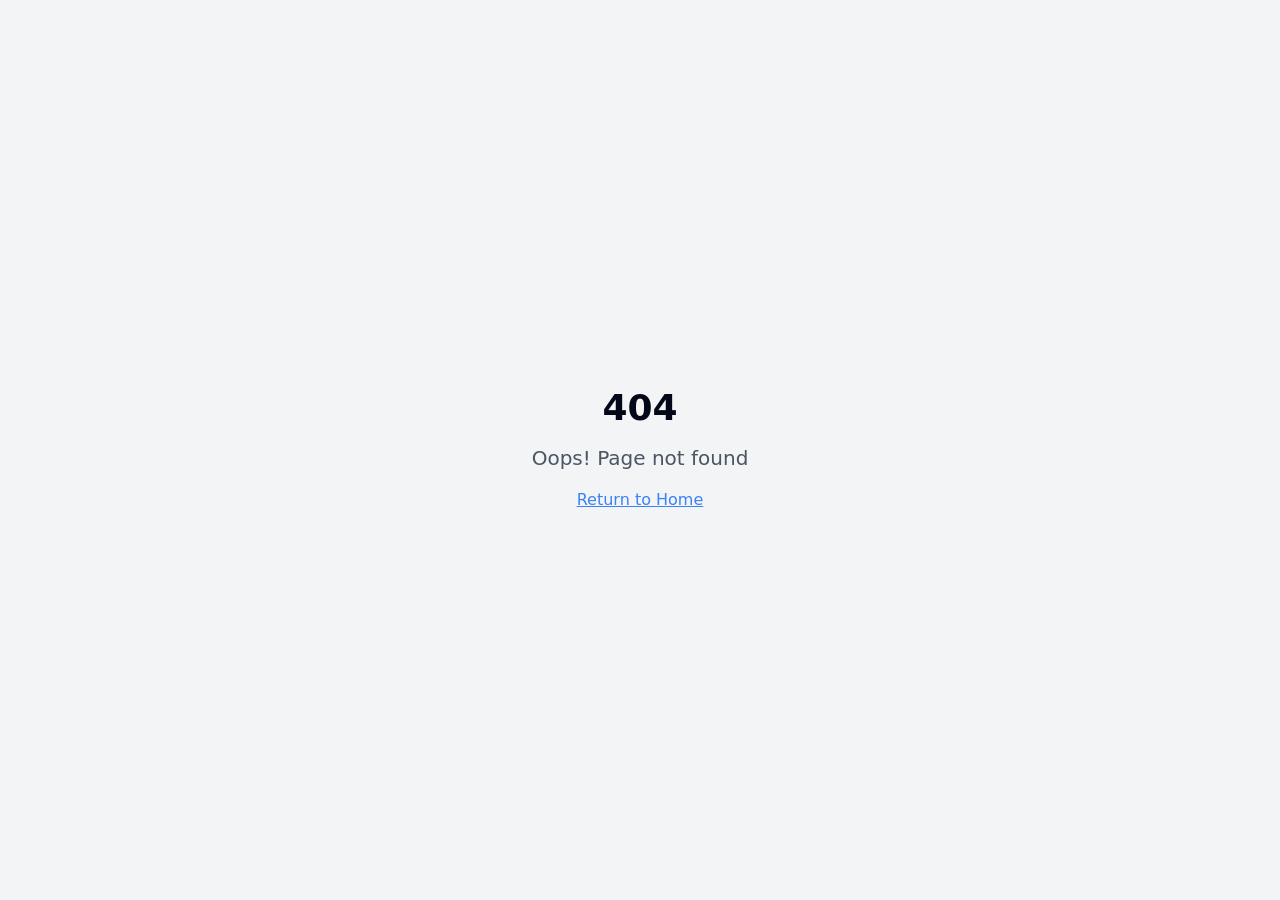
<file: index.html>
<!DOCTYPE html>
<html lang="en">
  <head>
    <meta charset="UTF-8" />
    <meta name="viewport" content="width=device-width, initial-scale=1.0" />
    <title>CSV Agency</title>

    <meta property="og:title" content="CSV Agency" />
    <meta property="og:type" content="website" />

    <script type="module" crossorigin src="/assets/index-D5V8mBkm.js"></script>
    <link rel="stylesheet" crossorigin href="/assets/index-DPCeTvLY.css">
  </head>

  <body>
    <div id="root"></div>
    <!-- IMPORTANT: DO NOT REMOVE THIS SCRIPT TAG OR THIS VERY COMMENT! -->
    <script src="https://cdn.gpteng.co/gptengineer.js" type="module"></script>

  </body>
</html>
</file>
<file: assets/index-DPCeTvLY.css>
*,:before,:after{--tw-border-spacing-x: 0;--tw-border-spacing-y: 0;--tw-translate-x: 0;--tw-translate-y: 0;--tw-rotate: 0;--tw-skew-x: 0;--tw-skew-y: 0;--tw-scale-x: 1;--tw-scale-y: 1;--tw-pan-x: ;--tw-pan-y: ;--tw-pinch-zoom: ;--tw-scroll-snap-strictness: proximity;--tw-gradient-from-position: ;--tw-gradient-via-position: ;--tw-gradient-to-position: ;--tw-ordinal: ;--tw-slashed-zero: ;--tw-numeric-figure: ;--tw-numeric-spacing: ;--tw-numeric-fraction: ;--tw-ring-inset: ;--tw-ring-offset-width: 0px;--tw-ring-offset-color: #fff;--tw-ring-color: rgb(59 130 246 / .5);--tw-ring-offset-shadow: 0 0 #0000;--tw-ring-shadow: 0 0 #0000;--tw-shadow: 0 0 #0000;--tw-shadow-colored: 0 0 #0000;--tw-blur: ;--tw-brightness: ;--tw-contrast: ;--tw-grayscale: ;--tw-hue-rotate: ;--tw-invert: ;--tw-saturate: ;--tw-sepia: ;--tw-drop-shadow: ;--tw-backdrop-blur: ;--tw-backdrop-brightness: ;--tw-backdrop-contrast: ;--tw-backdrop-grayscale: ;--tw-backdrop-hue-rotate: ;--tw-backdrop-invert: ;--tw-backdrop-opacity: ;--tw-backdrop-saturate: ;--tw-backdrop-sepia: ;--tw-contain-size: ;--tw-contain-layout: ;--tw-contain-paint: ;--tw-contain-style: }::backdrop{--tw-border-spacing-x: 0;--tw-border-spacing-y: 0;--tw-translate-x: 0;--tw-translate-y: 0;--tw-rotate: 0;--tw-skew-x: 0;--tw-skew-y: 0;--tw-scale-x: 1;--tw-scale-y: 1;--tw-pan-x: ;--tw-pan-y: ;--tw-pinch-zoom: ;--tw-scroll-snap-strictness: proximity;--tw-gradient-from-position: ;--tw-gradient-via-position: ;--tw-gradient-to-position: ;--tw-ordinal: ;--tw-slashed-zero: ;--tw-numeric-figure: ;--tw-numeric-spacing: ;--tw-numeric-fraction: ;--tw-ring-inset: ;--tw-ring-offset-width: 0px;--tw-ring-offset-color: #fff;--tw-ring-color: rgb(59 130 246 / .5);--tw-ring-offset-shadow: 0 0 #0000;--tw-ring-shadow: 0 0 #0000;--tw-shadow: 0 0 #0000;--tw-shadow-colored: 0 0 #0000;--tw-blur: ;--tw-brightness: ;--tw-contrast: ;--tw-grayscale: ;--tw-hue-rotate: ;--tw-invert: ;--tw-saturate: ;--tw-sepia: ;--tw-drop-shadow: ;--tw-backdrop-blur: ;--tw-backdrop-brightness: ;--tw-backdrop-contrast: ;--tw-backdrop-grayscale: ;--tw-backdrop-hue-rotate: ;--tw-backdrop-invert: ;--tw-backdrop-opacity: ;--tw-backdrop-saturate: ;--tw-backdrop-sepia: ;--tw-contain-size: ;--tw-contain-layout: ;--tw-contain-paint: ;--tw-contain-style: }*,:before,:after{box-sizing:border-box;border-width:0;border-style:solid;border-color:#e5e7eb}:before,:after{--tw-content: ""}html,:host{line-height:1.5;-webkit-text-size-adjust:100%;-moz-tab-size:4;-o-tab-size:4;tab-size:4;font-family:ui-sans-serif,system-ui,sans-serif,"Apple Color Emoji","Segoe UI Emoji",Segoe UI Symbol,"Noto Color Emoji";font-feature-settings:normal;font-variation-settings:normal;-webkit-tap-highlight-color:transparent}body{margin:0;line-height:inherit}hr{height:0;color:inherit;border-top-width:1px}abbr:where([title]){-webkit-text-decoration:underline dotted;text-decoration:underline dotted}h1,h2,h3,h4,h5,h6{font-size:inherit;font-weight:inherit}a{color:inherit;text-decoration:inherit}b,strong{font-weight:bolder}code,kbd,samp,pre{font-family:ui-monospace,SFMono-Regular,Menlo,Monaco,Consolas,Liberation Mono,Courier New,monospace;font-feature-settings:normal;font-variation-settings:normal;font-size:1em}small{font-size:80%}sub,sup{font-size:75%;line-height:0;position:relative;vertical-align:baseline}sub{bottom:-.25em}sup{top:-.5em}table{text-indent:0;border-color:inherit;border-collapse:collapse}button,input,optgroup,select,textarea{font-family:inherit;font-feature-settings:inherit;font-variation-settings:inherit;font-size:100%;font-weight:inherit;line-height:inherit;letter-spacing:inherit;color:inherit;margin:0;padding:0}button,select{text-transform:none}button,input:where([type=button]),input:where([type=reset]),input:where([type=submit]){-webkit-appearance:button;background-color:transparent;background-image:none}:-moz-focusring{outline:auto}:-moz-ui-invalid{box-shadow:none}progress{vertical-align:baseline}::-webkit-inner-spin-button,::-webkit-outer-spin-button{height:auto}[type=search]{-webkit-appearance:textfield;outline-offset:-2px}::-webkit-search-decoration{-webkit-appearance:none}::-webkit-file-upload-button{-webkit-appearance:button;font:inherit}summary{display:list-item}blockquote,dl,dd,h1,h2,h3,h4,h5,h6,hr,figure,p,pre{margin:0}fieldset{margin:0;padding:0}legend{padding:0}ol,ul,menu{list-style:none;margin:0;padding:0}dialog{padding:0}textarea{resize:vertical}input::-moz-placeholder,textarea::-moz-placeholder{opacity:1;color:#9ca3af}input::placeholder,textarea::placeholder{opacity:1;color:#9ca3af}button,[role=button]{cursor:pointer}:disabled{cursor:default}img,svg,video,canvas,audio,iframe,embed,object{display:block;vertical-align:middle}img,video{max-width:100%;height:auto}[hidden]:where(:not([hidden=until-found])){display:none}:root{--background: 0 0% 100%;--foreground: 222.2 84% 4.9%;--card: 0 0% 100%;--card-foreground: 222.2 84% 4.9%;--popover: 0 0% 100%;--popover-foreground: 222.2 84% 4.9%;--primary: 222.2 47.4% 11.2%;--primary-foreground: 210 40% 98%;--secondary: 210 40% 96.1%;--secondary-foreground: 222.2 47.4% 11.2%;--muted: 210 40% 96.1%;--muted-foreground: 215.4 16.3% 46.9%;--accent: 210 40% 96.1%;--accent-foreground: 222.2 47.4% 11.2%;--destructive: 0 84.2% 60.2%;--destructive-foreground: 210 40% 98%;--border: 214.3 31.8% 91.4%;--input: 214.3 31.8% 91.4%;--ring: 222.2 84% 4.9%;--radius: .5rem;--sidebar-background: 0 0% 98%;--sidebar-foreground: 240 5.3% 26.1%;--sidebar-primary: 240 5.9% 10%;--sidebar-primary-foreground: 0 0% 98%;--sidebar-accent: 240 4.8% 95.9%;--sidebar-accent-foreground: 240 5.9% 10%;--sidebar-border: 220 13% 91%;--sidebar-ring: 217.2 91.2% 59.8%}.dark{--background: 222.2 84% 4.9%;--foreground: 210 40% 98%;--card: 222.2 84% 4.9%;--card-foreground: 210 40% 98%;--popover: 222.2 84% 4.9%;--popover-foreground: 210 40% 98%;--primary: 210 40% 98%;--primary-foreground: 222.2 47.4% 11.2%;--secondary: 217.2 32.6% 17.5%;--secondary-foreground: 210 40% 98%;--muted: 217.2 32.6% 17.5%;--muted-foreground: 215 20.2% 65.1%;--accent: 217.2 32.6% 17.5%;--accent-foreground: 210 40% 98%;--destructive: 0 62.8% 30.6%;--destructive-foreground: 210 40% 98%;--border: 217.2 32.6% 17.5%;--input: 217.2 32.6% 17.5%;--ring: 212.7 26.8% 83.9%;--sidebar-background: 240 5.9% 10%;--sidebar-foreground: 240 4.8% 95.9%;--sidebar-primary: 224.3 76.3% 48%;--sidebar-primary-foreground: 0 0% 100%;--sidebar-accent: 240 3.7% 15.9%;--sidebar-accent-foreground: 240 4.8% 95.9%;--sidebar-border: 240 3.7% 15.9%;--sidebar-ring: 217.2 91.2% 59.8%}*{border-color:hsl(var(--border))}body{background-color:hsl(var(--background));color:hsl(var(--foreground))}.container{width:100%;margin-right:auto;margin-left:auto;padding-right:2rem;padding-left:2rem}@media (min-width: 1400px){.container{max-width:1400px}}.sr-only{position:absolute;width:1px;height:1px;padding:0;margin:-1px;overflow:hidden;clip:rect(0,0,0,0);white-space:nowrap;border-width:0}.pointer-events-none{pointer-events:none}.pointer-events-auto{pointer-events:auto}.visible{visibility:visible}.invisible{visibility:hidden}.fixed{position:fixed}.absolute{position:absolute}.relative{position:relative}.inset-0{top:0;right:0;bottom:0;left:0}.inset-x-0{left:0;right:0}.inset-y-0{top:0;bottom:0}.-bottom-12{bottom:-3rem}.-left-12{left:-3rem}.-right-12{right:-3rem}.-top-12{top:-3rem}.bottom-0{bottom:0}.left-0{left:0}.left-1{left:.25rem}.left-1\/2{left:50%}.left-2{left:.5rem}.left-\[50\%\]{left:50%}.right-0{right:0}.right-1{right:.25rem}.right-2{right:.5rem}.right-3{right:.75rem}.right-4{right:1rem}.top-0{top:0}.top-1\.5{top:.375rem}.top-1\/2{top:50%}.top-2{top:.5rem}.top-3\.5{top:.875rem}.top-4{top:1rem}.top-\[1px\]{top:1px}.top-\[50\%\]{top:50%}.top-\[60\%\]{top:60%}.top-full{top:100%}.z-10{z-index:10}.z-20{z-index:20}.z-50{z-index:50}.z-\[100\]{z-index:100}.z-\[1\]{z-index:1}.-mx-1{margin-left:-.25rem;margin-right:-.25rem}.mx-2{margin-left:.5rem;margin-right:.5rem}.mx-3\.5{margin-left:.875rem;margin-right:.875rem}.mx-auto{margin-left:auto;margin-right:auto}.my-0\.5{margin-top:.125rem;margin-bottom:.125rem}.my-1{margin-top:.25rem;margin-bottom:.25rem}.-ml-4{margin-left:-1rem}.-mt-4{margin-top:-1rem}.mb-1{margin-bottom:.25rem}.mb-12{margin-bottom:3rem}.mb-16{margin-bottom:4rem}.mb-2{margin-bottom:.5rem}.mb-3{margin-bottom:.75rem}.mb-4{margin-bottom:1rem}.mb-6{margin-bottom:1.5rem}.mb-8{margin-bottom:2rem}.ml-1{margin-left:.25rem}.ml-auto{margin-left:auto}.mr-2{margin-right:.5rem}.mr-3{margin-right:.75rem}.mt-1\.5{margin-top:.375rem}.mt-12{margin-top:3rem}.mt-16{margin-top:4rem}.mt-2{margin-top:.5rem}.mt-24{margin-top:6rem}.mt-3{margin-top:.75rem}.mt-4{margin-top:1rem}.mt-auto{margin-top:auto}.block{display:block}.inline-block{display:inline-block}.flex{display:flex}.inline-flex{display:inline-flex}.table{display:table}.grid{display:grid}.hidden{display:none}.aspect-square{aspect-ratio:1 / 1}.aspect-video{aspect-ratio:16 / 9}.size-4{width:1rem;height:1rem}.h-1\.5{height:.375rem}.h-10{height:2.5rem}.h-11{height:2.75rem}.h-12{height:3rem}.h-16{height:4rem}.h-2{height:.5rem}.h-2\.5{height:.625rem}.h-3{height:.75rem}.h-3\.5{height:.875rem}.h-4{height:1rem}.h-5{height:1.25rem}.h-6{height:1.5rem}.h-7{height:1.75rem}.h-8{height:2rem}.h-9{height:2.25rem}.h-\[1px\]{height:1px}.h-\[var\(--radix-navigation-menu-viewport-height\)\]{height:var(--radix-navigation-menu-viewport-height)}.h-\[var\(--radix-select-trigger-height\)\]{height:var(--radix-select-trigger-height)}.h-auto{height:auto}.h-full{height:100%}.h-px{height:1px}.h-svh{height:100svh}.max-h-96{max-height:24rem}.max-h-\[300px\]{max-height:300px}.max-h-screen{max-height:100vh}.min-h-0{min-height:0px}.min-h-\[80px\]{min-height:80px}.min-h-screen{min-height:100vh}.min-h-svh{min-height:100svh}.w-0{width:0px}.w-1{width:.25rem}.w-10{width:2.5rem}.w-11{width:2.75rem}.w-2{width:.5rem}.w-2\.5{width:.625rem}.w-3{width:.75rem}.w-3\.5{width:.875rem}.w-3\/4{width:75%}.w-4{width:1rem}.w-5{width:1.25rem}.w-64{width:16rem}.w-7{width:1.75rem}.w-72{width:18rem}.w-8{width:2rem}.w-9{width:2.25rem}.w-\[--sidebar-width\]{width:var(--sidebar-width)}.w-\[100px\]{width:100px}.w-\[1px\]{width:1px}.w-auto{width:auto}.w-full{width:100%}.w-max{width:-moz-max-content;width:max-content}.w-px{width:1px}.min-w-0{min-width:0px}.min-w-5{min-width:1.25rem}.min-w-\[12rem\]{min-width:12rem}.min-w-\[8rem\]{min-width:8rem}.min-w-\[var\(--radix-select-trigger-width\)\]{min-width:var(--radix-select-trigger-width)}.max-w-3xl{max-width:48rem}.max-w-4xl{max-width:56rem}.max-w-\[--skeleton-width\]{max-width:var(--skeleton-width)}.max-w-lg{max-width:32rem}.max-w-max{max-width:-moz-max-content;max-width:max-content}.flex-1{flex:1 1 0%}.shrink-0{flex-shrink:0}.grow{flex-grow:1}.grow-0{flex-grow:0}.basis-full{flex-basis:100%}.caption-bottom{caption-side:bottom}.border-collapse{border-collapse:collapse}.-translate-x-1\/2{--tw-translate-x: -50%;transform:translate(var(--tw-translate-x),var(--tw-translate-y)) rotate(var(--tw-rotate)) skew(var(--tw-skew-x)) skewY(var(--tw-skew-y)) scaleX(var(--tw-scale-x)) scaleY(var(--tw-scale-y))}.-translate-x-px{--tw-translate-x: -1px;transform:translate(var(--tw-translate-x),var(--tw-translate-y)) rotate(var(--tw-rotate)) skew(var(--tw-skew-x)) skewY(var(--tw-skew-y)) scaleX(var(--tw-scale-x)) scaleY(var(--tw-scale-y))}.-translate-y-1\/2{--tw-translate-y: -50%;transform:translate(var(--tw-translate-x),var(--tw-translate-y)) rotate(var(--tw-rotate)) skew(var(--tw-skew-x)) skewY(var(--tw-skew-y)) scaleX(var(--tw-scale-x)) scaleY(var(--tw-scale-y))}.translate-x-\[-50\%\]{--tw-translate-x: -50%;transform:translate(var(--tw-translate-x),var(--tw-translate-y)) rotate(var(--tw-rotate)) skew(var(--tw-skew-x)) skewY(var(--tw-skew-y)) scaleX(var(--tw-scale-x)) scaleY(var(--tw-scale-y))}.translate-x-px{--tw-translate-x: 1px;transform:translate(var(--tw-translate-x),var(--tw-translate-y)) rotate(var(--tw-rotate)) skew(var(--tw-skew-x)) skewY(var(--tw-skew-y)) scaleX(var(--tw-scale-x)) scaleY(var(--tw-scale-y))}.translate-y-\[-50\%\]{--tw-translate-y: -50%;transform:translate(var(--tw-translate-x),var(--tw-translate-y)) rotate(var(--tw-rotate)) skew(var(--tw-skew-x)) skewY(var(--tw-skew-y)) scaleX(var(--tw-scale-x)) scaleY(var(--tw-scale-y))}.rotate-45{--tw-rotate: 45deg;transform:translate(var(--tw-translate-x),var(--tw-translate-y)) rotate(var(--tw-rotate)) skew(var(--tw-skew-x)) skewY(var(--tw-skew-y)) scaleX(var(--tw-scale-x)) scaleY(var(--tw-scale-y))}.rotate-90{--tw-rotate: 90deg;transform:translate(var(--tw-translate-x),var(--tw-translate-y)) rotate(var(--tw-rotate)) skew(var(--tw-skew-x)) skewY(var(--tw-skew-y)) scaleX(var(--tw-scale-x)) scaleY(var(--tw-scale-y))}.transform{transform:translate(var(--tw-translate-x),var(--tw-translate-y)) rotate(var(--tw-rotate)) skew(var(--tw-skew-x)) skewY(var(--tw-skew-y)) scaleX(var(--tw-scale-x)) scaleY(var(--tw-scale-y))}@keyframes pulse{50%{opacity:.5}}.animate-pulse{animation:pulse 2s cubic-bezier(.4,0,.6,1) infinite}.cursor-default{cursor:default}.cursor-pointer{cursor:pointer}.touch-none{touch-action:none}.select-none{-webkit-user-select:none;-moz-user-select:none;user-select:none}.resize-none{resize:none}.list-none{list-style-type:none}.grid-cols-2{grid-template-columns:repeat(2,minmax(0,1fr))}.flex-row{flex-direction:row}.flex-col{flex-direction:column}.flex-col-reverse{flex-direction:column-reverse}.flex-wrap{flex-wrap:wrap}.items-start{align-items:flex-start}.items-end{align-items:flex-end}.items-center{align-items:center}.items-stretch{align-items:stretch}.justify-center{justify-content:center}.justify-between{justify-content:space-between}.gap-1{gap:.25rem}.gap-1\.5{gap:.375rem}.gap-12{gap:3rem}.gap-2{gap:.5rem}.gap-4{gap:1rem}.gap-6{gap:1.5rem}.gap-8{gap:2rem}.space-x-1>:not([hidden])~:not([hidden]){--tw-space-x-reverse: 0;margin-right:calc(.25rem * var(--tw-space-x-reverse));margin-left:calc(.25rem * calc(1 - var(--tw-space-x-reverse)))}.space-x-2>:not([hidden])~:not([hidden]){--tw-space-x-reverse: 0;margin-right:calc(.5rem * var(--tw-space-x-reverse));margin-left:calc(.5rem * calc(1 - var(--tw-space-x-reverse)))}.space-x-4>:not([hidden])~:not([hidden]){--tw-space-x-reverse: 0;margin-right:calc(1rem * var(--tw-space-x-reverse));margin-left:calc(1rem * calc(1 - var(--tw-space-x-reverse)))}.space-x-8>:not([hidden])~:not([hidden]){--tw-space-x-reverse: 0;margin-right:calc(2rem * var(--tw-space-x-reverse));margin-left:calc(2rem * calc(1 - var(--tw-space-x-reverse)))}.space-y-1>:not([hidden])~:not([hidden]){--tw-space-y-reverse: 0;margin-top:calc(.25rem * calc(1 - var(--tw-space-y-reverse)));margin-bottom:calc(.25rem * var(--tw-space-y-reverse))}.space-y-1\.5>:not([hidden])~:not([hidden]){--tw-space-y-reverse: 0;margin-top:calc(.375rem * calc(1 - var(--tw-space-y-reverse)));margin-bottom:calc(.375rem * var(--tw-space-y-reverse))}.space-y-2>:not([hidden])~:not([hidden]){--tw-space-y-reverse: 0;margin-top:calc(.5rem * calc(1 - var(--tw-space-y-reverse)));margin-bottom:calc(.5rem * var(--tw-space-y-reverse))}.space-y-3>:not([hidden])~:not([hidden]){--tw-space-y-reverse: 0;margin-top:calc(.75rem * calc(1 - var(--tw-space-y-reverse)));margin-bottom:calc(.75rem * var(--tw-space-y-reverse))}.space-y-4>:not([hidden])~:not([hidden]){--tw-space-y-reverse: 0;margin-top:calc(1rem * calc(1 - var(--tw-space-y-reverse)));margin-bottom:calc(1rem * var(--tw-space-y-reverse))}.overflow-auto{overflow:auto}.overflow-hidden{overflow:hidden}.overflow-y-auto{overflow-y:auto}.overflow-x-hidden{overflow-x:hidden}.whitespace-nowrap{white-space:nowrap}.break-words{overflow-wrap:break-word}.rounded-2xl{border-radius:1rem}.rounded-3xl{border-radius:1.5rem}.rounded-\[2px\]{border-radius:2px}.rounded-\[inherit\]{border-radius:inherit}.rounded-full{border-radius:9999px}.rounded-lg{border-radius:var(--radius)}.rounded-md{border-radius:calc(var(--radius) - 2px)}.rounded-sm{border-radius:calc(var(--radius) - 4px)}.rounded-xl{border-radius:.75rem}.rounded-t-\[10px\]{border-top-left-radius:10px;border-top-right-radius:10px}.rounded-tl-sm{border-top-left-radius:calc(var(--radius) - 4px)}.border{border-width:1px}.border-2{border-width:2px}.border-\[1\.5px\]{border-width:1.5px}.border-y{border-top-width:1px;border-bottom-width:1px}.border-b{border-bottom-width:1px}.border-l{border-left-width:1px}.border-r{border-right-width:1px}.border-t{border-top-width:1px}.border-dashed{border-style:dashed}.border-\[--color-border\]{border-color:var(--color-border)}.border-border\/50{border-color:hsl(var(--border) / .5)}.border-destructive{border-color:hsl(var(--destructive))}.border-destructive\/50{border-color:hsl(var(--destructive) / .5)}.border-gray-100{--tw-border-opacity: 1;border-color:rgb(243 244 246 / var(--tw-border-opacity, 1))}.border-gray-200{--tw-border-opacity: 1;border-color:rgb(229 231 235 / var(--tw-border-opacity, 1))}.border-gray-300{--tw-border-opacity: 1;border-color:rgb(209 213 219 / var(--tw-border-opacity, 1))}.border-gray-800{--tw-border-opacity: 1;border-color:rgb(31 41 55 / var(--tw-border-opacity, 1))}.border-input{border-color:hsl(var(--input))}.border-primary{border-color:hsl(var(--primary))}.border-sidebar-border{border-color:hsl(var(--sidebar-border))}.border-transparent{border-color:transparent}.border-white\/10{border-color:#ffffff1a}.border-l-transparent{border-left-color:transparent}.border-t-transparent{border-top-color:transparent}.bg-\[--color-bg\]{background-color:var(--color-bg)}.bg-accent{background-color:hsl(var(--accent))}.bg-background{background-color:hsl(var(--background))}.bg-black\/80{background-color:#000c}.bg-border{background-color:hsl(var(--border))}.bg-card{background-color:hsl(var(--card))}.bg-destructive{background-color:hsl(var(--destructive))}.bg-foreground{background-color:hsl(var(--foreground))}.bg-gray-100{--tw-bg-opacity: 1;background-color:rgb(243 244 246 / var(--tw-bg-opacity, 1))}.bg-gray-900{--tw-bg-opacity: 1;background-color:rgb(17 24 39 / var(--tw-bg-opacity, 1))}.bg-muted{background-color:hsl(var(--muted))}.bg-muted\/50{background-color:hsl(var(--muted) / .5)}.bg-popover{background-color:hsl(var(--popover))}.bg-primary{background-color:hsl(var(--primary))}.bg-secondary{background-color:hsl(var(--secondary))}.bg-sidebar{background-color:hsl(var(--sidebar-background))}.bg-sidebar-border{background-color:hsl(var(--sidebar-border))}.bg-transparent{background-color:transparent}.bg-white{--tw-bg-opacity: 1;background-color:rgb(255 255 255 / var(--tw-bg-opacity, 1))}.bg-white\/5{background-color:#ffffff0d}.bg-white\/95{background-color:#fffffff2}.bg-yellow-400{--tw-bg-opacity: 1;background-color:rgb(250 204 21 / var(--tw-bg-opacity, 1))}.bg-gradient-to-br{background-image:linear-gradient(to bottom right,var(--tw-gradient-stops))}.bg-gradient-to-r{background-image:linear-gradient(to right,var(--tw-gradient-stops))}.from-gray-50{--tw-gradient-from: #f9fafb var(--tw-gradient-from-position);--tw-gradient-to: rgb(249 250 251 / 0) var(--tw-gradient-to-position);--tw-gradient-stops: var(--tw-gradient-from), var(--tw-gradient-to)}.from-gray-800{--tw-gradient-from: #1f2937 var(--tw-gradient-from-position);--tw-gradient-to: rgb(31 41 55 / 0) var(--tw-gradient-to-position);--tw-gradient-stops: var(--tw-gradient-from), var(--tw-gradient-to)}.from-yellow-400{--tw-gradient-from: #facc15 var(--tw-gradient-from-position);--tw-gradient-to: rgb(250 204 21 / 0) var(--tw-gradient-to-position);--tw-gradient-stops: var(--tw-gradient-from), var(--tw-gradient-to)}.from-yellow-400\/20{--tw-gradient-from: rgb(250 204 21 / .2) var(--tw-gradient-from-position);--tw-gradient-to: rgb(250 204 21 / 0) var(--tw-gradient-to-position);--tw-gradient-stops: var(--tw-gradient-from), var(--tw-gradient-to)}.to-gray-100{--tw-gradient-to: #f3f4f6 var(--tw-gradient-to-position)}.to-gray-900{--tw-gradient-to: #111827 var(--tw-gradient-to-position)}.to-white{--tw-gradient-to: #fff var(--tw-gradient-to-position)}.to-yellow-500{--tw-gradient-to: #eab308 var(--tw-gradient-to-position)}.to-yellow-600{--tw-gradient-to: #ca8a04 var(--tw-gradient-to-position)}.to-yellow-600\/20{--tw-gradient-to: rgb(202 138 4 / .2) var(--tw-gradient-to-position)}.bg-clip-text{-webkit-background-clip:text;background-clip:text}.fill-current{fill:currentColor}.p-0{padding:0}.p-1{padding:.25rem}.p-2{padding:.5rem}.p-3{padding:.75rem}.p-4{padding:1rem}.p-6{padding:1.5rem}.p-8{padding:2rem}.p-\[1px\]{padding:1px}.px-1{padding-left:.25rem;padding-right:.25rem}.px-2{padding-left:.5rem;padding-right:.5rem}.px-2\.5{padding-left:.625rem;padding-right:.625rem}.px-3{padding-left:.75rem;padding-right:.75rem}.px-4{padding-left:1rem;padding-right:1rem}.px-5{padding-left:1.25rem;padding-right:1.25rem}.px-6{padding-left:1.5rem;padding-right:1.5rem}.px-8{padding-left:2rem;padding-right:2rem}.py-0\.5{padding-top:.125rem;padding-bottom:.125rem}.py-1{padding-top:.25rem;padding-bottom:.25rem}.py-1\.5{padding-top:.375rem;padding-bottom:.375rem}.py-12{padding-top:3rem;padding-bottom:3rem}.py-2{padding-top:.5rem;padding-bottom:.5rem}.py-20{padding-top:5rem;padding-bottom:5rem}.py-3{padding-top:.75rem;padding-bottom:.75rem}.py-4{padding-top:1rem;padding-bottom:1rem}.py-6{padding-top:1.5rem;padding-bottom:1.5rem}.pb-16{padding-bottom:4rem}.pb-3{padding-bottom:.75rem}.pb-4{padding-bottom:1rem}.pl-2\.5{padding-left:.625rem}.pl-4{padding-left:1rem}.pl-8{padding-left:2rem}.pr-2{padding-right:.5rem}.pr-2\.5{padding-right:.625rem}.pr-8{padding-right:2rem}.pt-0{padding-top:0}.pt-1{padding-top:.25rem}.pt-20{padding-top:5rem}.pt-3{padding-top:.75rem}.pt-4{padding-top:1rem}.pt-8{padding-top:2rem}.text-left{text-align:left}.text-center{text-align:center}.align-middle{vertical-align:middle}.font-mono{font-family:ui-monospace,SFMono-Regular,Menlo,Monaco,Consolas,Liberation Mono,Courier New,monospace}.text-2xl{font-size:1.5rem;line-height:2rem}.text-4xl{font-size:2.25rem;line-height:2.5rem}.text-\[0\.8rem\]{font-size:.8rem}.text-base{font-size:1rem;line-height:1.5rem}.text-lg{font-size:1.125rem;line-height:1.75rem}.text-sm{font-size:.875rem;line-height:1.25rem}.text-xl{font-size:1.25rem;line-height:1.75rem}.text-xs{font-size:.75rem;line-height:1rem}.font-bold{font-weight:700}.font-medium{font-weight:500}.font-normal{font-weight:400}.font-semibold{font-weight:600}.tabular-nums{--tw-numeric-spacing: tabular-nums;font-variant-numeric:var(--tw-ordinal) var(--tw-slashed-zero) var(--tw-numeric-figure) var(--tw-numeric-spacing) var(--tw-numeric-fraction)}.leading-none{line-height:1}.leading-relaxed{line-height:1.625}.tracking-tight{letter-spacing:-.025em}.tracking-widest{letter-spacing:.1em}.text-accent-foreground{color:hsl(var(--accent-foreground))}.text-blue-500{--tw-text-opacity: 1;color:rgb(59 130 246 / var(--tw-text-opacity, 1))}.text-card-foreground{color:hsl(var(--card-foreground))}.text-current{color:currentColor}.text-destructive{color:hsl(var(--destructive))}.text-destructive-foreground{color:hsl(var(--destructive-foreground))}.text-foreground{color:hsl(var(--foreground))}.text-foreground\/50{color:hsl(var(--foreground) / .5)}.text-gray-300{--tw-text-opacity: 1;color:rgb(209 213 219 / var(--tw-text-opacity, 1))}.text-gray-400{--tw-text-opacity: 1;color:rgb(156 163 175 / var(--tw-text-opacity, 1))}.text-gray-500{--tw-text-opacity: 1;color:rgb(107 114 128 / var(--tw-text-opacity, 1))}.text-gray-600{--tw-text-opacity: 1;color:rgb(75 85 99 / var(--tw-text-opacity, 1))}.text-gray-700{--tw-text-opacity: 1;color:rgb(55 65 81 / var(--tw-text-opacity, 1))}.text-gray-800{--tw-text-opacity: 1;color:rgb(31 41 55 / var(--tw-text-opacity, 1))}.text-muted-foreground{color:hsl(var(--muted-foreground))}.text-popover-foreground{color:hsl(var(--popover-foreground))}.text-primary{color:hsl(var(--primary))}.text-primary-foreground{color:hsl(var(--primary-foreground))}.text-secondary-foreground{color:hsl(var(--secondary-foreground))}.text-sidebar-foreground{color:hsl(var(--sidebar-foreground))}.text-sidebar-foreground\/70{color:hsl(var(--sidebar-foreground) / .7)}.text-transparent{color:transparent}.text-white{--tw-text-opacity: 1;color:rgb(255 255 255 / var(--tw-text-opacity, 1))}.text-yellow-500{--tw-text-opacity: 1;color:rgb(234 179 8 / var(--tw-text-opacity, 1))}.underline{text-decoration-line:underline}.underline-offset-4{text-underline-offset:4px}.opacity-0{opacity:0}.opacity-50{opacity:.5}.opacity-60{opacity:.6}.opacity-70{opacity:.7}.opacity-90{opacity:.9}.shadow-\[0_0_0_1px_hsl\(var\(--sidebar-border\)\)\]{--tw-shadow: 0 0 0 1px hsl(var(--sidebar-border));--tw-shadow-colored: 0 0 0 1px var(--tw-shadow-color);box-shadow:var(--tw-ring-offset-shadow, 0 0 #0000),var(--tw-ring-shadow, 0 0 #0000),var(--tw-shadow)}.shadow-lg{--tw-shadow: 0 10px 15px -3px rgb(0 0 0 / .1), 0 4px 6px -4px rgb(0 0 0 / .1);--tw-shadow-colored: 0 10px 15px -3px var(--tw-shadow-color), 0 4px 6px -4px var(--tw-shadow-color);box-shadow:var(--tw-ring-offset-shadow, 0 0 #0000),var(--tw-ring-shadow, 0 0 #0000),var(--tw-shadow)}.shadow-md{--tw-shadow: 0 4px 6px -1px rgb(0 0 0 / .1), 0 2px 4px -2px rgb(0 0 0 / .1);--tw-shadow-colored: 0 4px 6px -1px var(--tw-shadow-color), 0 2px 4px -2px var(--tw-shadow-color);box-shadow:var(--tw-ring-offset-shadow, 0 0 #0000),var(--tw-ring-shadow, 0 0 #0000),var(--tw-shadow)}.shadow-none{--tw-shadow: 0 0 #0000;--tw-shadow-colored: 0 0 #0000;box-shadow:var(--tw-ring-offset-shadow, 0 0 #0000),var(--tw-ring-shadow, 0 0 #0000),var(--tw-shadow)}.shadow-sm{--tw-shadow: 0 1px 2px 0 rgb(0 0 0 / .05);--tw-shadow-colored: 0 1px 2px 0 var(--tw-shadow-color);box-shadow:var(--tw-ring-offset-shadow, 0 0 #0000),var(--tw-ring-shadow, 0 0 #0000),var(--tw-shadow)}.shadow-xl{--tw-shadow: 0 20px 25px -5px rgb(0 0 0 / .1), 0 8px 10px -6px rgb(0 0 0 / .1);--tw-shadow-colored: 0 20px 25px -5px var(--tw-shadow-color), 0 8px 10px -6px var(--tw-shadow-color);box-shadow:var(--tw-ring-offset-shadow, 0 0 #0000),var(--tw-ring-shadow, 0 0 #0000),var(--tw-shadow)}.outline-none{outline:2px solid transparent;outline-offset:2px}.outline{outline-style:solid}.ring-0{--tw-ring-offset-shadow: var(--tw-ring-inset) 0 0 0 var(--tw-ring-offset-width) var(--tw-ring-offset-color);--tw-ring-shadow: var(--tw-ring-inset) 0 0 0 calc(0px + var(--tw-ring-offset-width)) var(--tw-ring-color);box-shadow:var(--tw-ring-offset-shadow),var(--tw-ring-shadow),var(--tw-shadow, 0 0 #0000)}.ring-2{--tw-ring-offset-shadow: var(--tw-ring-inset) 0 0 0 var(--tw-ring-offset-width) var(--tw-ring-offset-color);--tw-ring-shadow: var(--tw-ring-inset) 0 0 0 calc(2px + var(--tw-ring-offset-width)) var(--tw-ring-color);box-shadow:var(--tw-ring-offset-shadow),var(--tw-ring-shadow),var(--tw-shadow, 0 0 #0000)}.ring-ring{--tw-ring-color: hsl(var(--ring))}.ring-sidebar-ring{--tw-ring-color: hsl(var(--sidebar-ring))}.ring-offset-background{--tw-ring-offset-color: hsl(var(--background))}.filter{filter:var(--tw-blur) var(--tw-brightness) var(--tw-contrast) var(--tw-grayscale) var(--tw-hue-rotate) var(--tw-invert) var(--tw-saturate) var(--tw-sepia) var(--tw-drop-shadow)}.backdrop-blur-sm{--tw-backdrop-blur: blur(4px);-webkit-backdrop-filter:var(--tw-backdrop-blur) var(--tw-backdrop-brightness) var(--tw-backdrop-contrast) var(--tw-backdrop-grayscale) var(--tw-backdrop-hue-rotate) var(--tw-backdrop-invert) var(--tw-backdrop-opacity) var(--tw-backdrop-saturate) var(--tw-backdrop-sepia);backdrop-filter:var(--tw-backdrop-blur) var(--tw-backdrop-brightness) var(--tw-backdrop-contrast) var(--tw-backdrop-grayscale) var(--tw-backdrop-hue-rotate) var(--tw-backdrop-invert) var(--tw-backdrop-opacity) var(--tw-backdrop-saturate) var(--tw-backdrop-sepia)}.transition{transition-property:color,background-color,border-color,text-decoration-color,fill,stroke,opacity,box-shadow,transform,filter,-webkit-backdrop-filter;transition-property:color,background-color,border-color,text-decoration-color,fill,stroke,opacity,box-shadow,transform,filter,backdrop-filter;transition-property:color,background-color,border-color,text-decoration-color,fill,stroke,opacity,box-shadow,transform,filter,backdrop-filter,-webkit-backdrop-filter;transition-timing-function:cubic-bezier(.4,0,.2,1);transition-duration:.15s}.transition-\[left\,right\,width\]{transition-property:left,right,width;transition-timing-function:cubic-bezier(.4,0,.2,1);transition-duration:.15s}.transition-\[margin\,opa\]{transition-property:margin,opa;transition-timing-function:cubic-bezier(.4,0,.2,1);transition-duration:.15s}.transition-\[width\,height\,padding\]{transition-property:width,height,padding;transition-timing-function:cubic-bezier(.4,0,.2,1);transition-duration:.15s}.transition-\[width\]{transition-property:width;transition-timing-function:cubic-bezier(.4,0,.2,1);transition-duration:.15s}.transition-all{transition-property:all;transition-timing-function:cubic-bezier(.4,0,.2,1);transition-duration:.15s}.transition-colors{transition-property:color,background-color,border-color,text-decoration-color,fill,stroke;transition-timing-function:cubic-bezier(.4,0,.2,1);transition-duration:.15s}.transition-opacity{transition-property:opacity;transition-timing-function:cubic-bezier(.4,0,.2,1);transition-duration:.15s}.transition-shadow{transition-property:box-shadow;transition-timing-function:cubic-bezier(.4,0,.2,1);transition-duration:.15s}.transition-transform{transition-property:transform;transition-timing-function:cubic-bezier(.4,0,.2,1);transition-duration:.15s}.duration-1000{transition-duration:1s}.duration-200{transition-duration:.2s}.duration-300{transition-duration:.3s}.ease-in-out{transition-timing-function:cubic-bezier(.4,0,.2,1)}.ease-linear{transition-timing-function:linear}@keyframes enter{0%{opacity:var(--tw-enter-opacity, 1);transform:translate3d(var(--tw-enter-translate-x, 0),var(--tw-enter-translate-y, 0),0) scale3d(var(--tw-enter-scale, 1),var(--tw-enter-scale, 1),var(--tw-enter-scale, 1)) rotate(var(--tw-enter-rotate, 0))}}@keyframes exit{to{opacity:var(--tw-exit-opacity, 1);transform:translate3d(var(--tw-exit-translate-x, 0),var(--tw-exit-translate-y, 0),0) scale3d(var(--tw-exit-scale, 1),var(--tw-exit-scale, 1),var(--tw-exit-scale, 1)) rotate(var(--tw-exit-rotate, 0))}}.animate-in{animation-name:enter;animation-duration:.15s;--tw-enter-opacity: initial;--tw-enter-scale: initial;--tw-enter-rotate: initial;--tw-enter-translate-x: initial;--tw-enter-translate-y: initial}.fade-in-0{--tw-enter-opacity: 0}.fade-in-80{--tw-enter-opacity: .8}.zoom-in-95{--tw-enter-scale: .95}.duration-1000{animation-duration:1s}.duration-200{animation-duration:.2s}.duration-300{animation-duration:.3s}.ease-in-out{animation-timing-function:cubic-bezier(.4,0,.2,1)}.ease-linear{animation-timing-function:linear}.file\:border-0::file-selector-button{border-width:0px}.file\:bg-transparent::file-selector-button{background-color:transparent}.file\:text-sm::file-selector-button{font-size:.875rem;line-height:1.25rem}.file\:font-medium::file-selector-button{font-weight:500}.file\:text-foreground::file-selector-button{color:hsl(var(--foreground))}.placeholder\:text-muted-foreground::-moz-placeholder{color:hsl(var(--muted-foreground))}.placeholder\:text-muted-foreground::placeholder{color:hsl(var(--muted-foreground))}.after\:absolute:after{content:var(--tw-content);position:absolute}.after\:-inset-2:after{content:var(--tw-content);top:-.5rem;right:-.5rem;bottom:-.5rem;left:-.5rem}.after\:inset-y-0:after{content:var(--tw-content);top:0;bottom:0}.after\:left-1\/2:after{content:var(--tw-content);left:50%}.after\:w-1:after{content:var(--tw-content);width:.25rem}.after\:w-\[2px\]:after{content:var(--tw-content);width:2px}.after\:-translate-x-1\/2:after{content:var(--tw-content);--tw-translate-x: -50%;transform:translate(var(--tw-translate-x),var(--tw-translate-y)) rotate(var(--tw-rotate)) skew(var(--tw-skew-x)) skewY(var(--tw-skew-y)) scaleX(var(--tw-scale-x)) scaleY(var(--tw-scale-y))}.first\:rounded-l-md:first-child{border-top-left-radius:calc(var(--radius) - 2px);border-bottom-left-radius:calc(var(--radius) - 2px)}.first\:border-l:first-child{border-left-width:1px}.last\:rounded-r-md:last-child{border-top-right-radius:calc(var(--radius) - 2px);border-bottom-right-radius:calc(var(--radius) - 2px)}.focus-within\:relative:focus-within{position:relative}.focus-within\:z-20:focus-within{z-index:20}.hover\:scale-105:hover{--tw-scale-x: 1.05;--tw-scale-y: 1.05;transform:translate(var(--tw-translate-x),var(--tw-translate-y)) rotate(var(--tw-rotate)) skew(var(--tw-skew-x)) skewY(var(--tw-skew-y)) scaleX(var(--tw-scale-x)) scaleY(var(--tw-scale-y))}.hover\:border-yellow-400:hover{--tw-border-opacity: 1;border-color:rgb(250 204 21 / var(--tw-border-opacity, 1))}.hover\:bg-accent:hover{background-color:hsl(var(--accent))}.hover\:bg-destructive\/80:hover{background-color:hsl(var(--destructive) / .8)}.hover\:bg-destructive\/90:hover{background-color:hsl(var(--destructive) / .9)}.hover\:bg-muted:hover{background-color:hsl(var(--muted))}.hover\:bg-muted\/50:hover{background-color:hsl(var(--muted) / .5)}.hover\:bg-primary:hover{background-color:hsl(var(--primary))}.hover\:bg-primary\/80:hover{background-color:hsl(var(--primary) / .8)}.hover\:bg-primary\/90:hover{background-color:hsl(var(--primary) / .9)}.hover\:bg-secondary:hover{background-color:hsl(var(--secondary))}.hover\:bg-secondary\/80:hover{background-color:hsl(var(--secondary) / .8)}.hover\:bg-sidebar-accent:hover{background-color:hsl(var(--sidebar-accent))}.hover\:bg-white\/10:hover{background-color:#ffffff1a}.hover\:text-accent-foreground:hover{color:hsl(var(--accent-foreground))}.hover\:text-blue-700:hover{--tw-text-opacity: 1;color:rgb(29 78 216 / var(--tw-text-opacity, 1))}.hover\:text-foreground:hover{color:hsl(var(--foreground))}.hover\:text-gray-800:hover{--tw-text-opacity: 1;color:rgb(31 41 55 / var(--tw-text-opacity, 1))}.hover\:text-muted-foreground:hover{color:hsl(var(--muted-foreground))}.hover\:text-primary-foreground:hover{color:hsl(var(--primary-foreground))}.hover\:text-sidebar-accent-foreground:hover{color:hsl(var(--sidebar-accent-foreground))}.hover\:text-yellow-400:hover{--tw-text-opacity: 1;color:rgb(250 204 21 / var(--tw-text-opacity, 1))}.hover\:text-yellow-600:hover{--tw-text-opacity: 1;color:rgb(202 138 4 / var(--tw-text-opacity, 1))}.hover\:underline:hover{text-decoration-line:underline}.hover\:opacity-100:hover{opacity:1}.hover\:shadow-\[0_0_0_1px_hsl\(var\(--sidebar-accent\)\)\]:hover{--tw-shadow: 0 0 0 1px hsl(var(--sidebar-accent));--tw-shadow-colored: 0 0 0 1px var(--tw-shadow-color);box-shadow:var(--tw-ring-offset-shadow, 0 0 #0000),var(--tw-ring-shadow, 0 0 #0000),var(--tw-shadow)}.hover\:shadow-lg:hover{--tw-shadow: 0 10px 15px -3px rgb(0 0 0 / .1), 0 4px 6px -4px rgb(0 0 0 / .1);--tw-shadow-colored: 0 10px 15px -3px var(--tw-shadow-color), 0 4px 6px -4px var(--tw-shadow-color);box-shadow:var(--tw-ring-offset-shadow, 0 0 #0000),var(--tw-ring-shadow, 0 0 #0000),var(--tw-shadow)}.hover\:shadow-xl:hover{--tw-shadow: 0 20px 25px -5px rgb(0 0 0 / .1), 0 8px 10px -6px rgb(0 0 0 / .1);--tw-shadow-colored: 0 20px 25px -5px var(--tw-shadow-color), 0 8px 10px -6px var(--tw-shadow-color);box-shadow:var(--tw-ring-offset-shadow, 0 0 #0000),var(--tw-ring-shadow, 0 0 #0000),var(--tw-shadow)}.hover\:after\:bg-sidebar-border:hover:after{content:var(--tw-content);background-color:hsl(var(--sidebar-border))}.focus\:border-transparent:focus{border-color:transparent}.focus\:bg-accent:focus{background-color:hsl(var(--accent))}.focus\:bg-primary:focus{background-color:hsl(var(--primary))}.focus\:text-accent-foreground:focus{color:hsl(var(--accent-foreground))}.focus\:text-primary-foreground:focus{color:hsl(var(--primary-foreground))}.focus\:opacity-100:focus{opacity:1}.focus\:outline-none:focus{outline:2px solid transparent;outline-offset:2px}.focus\:ring-2:focus{--tw-ring-offset-shadow: var(--tw-ring-inset) 0 0 0 var(--tw-ring-offset-width) var(--tw-ring-offset-color);--tw-ring-shadow: var(--tw-ring-inset) 0 0 0 calc(2px + var(--tw-ring-offset-width)) var(--tw-ring-color);box-shadow:var(--tw-ring-offset-shadow),var(--tw-ring-shadow),var(--tw-shadow, 0 0 #0000)}.focus\:ring-ring:focus{--tw-ring-color: hsl(var(--ring))}.focus\:ring-yellow-400:focus{--tw-ring-opacity: 1;--tw-ring-color: rgb(250 204 21 / var(--tw-ring-opacity, 1))}.focus\:ring-offset-2:focus{--tw-ring-offset-width: 2px}.focus-visible\:outline-none:focus-visible{outline:2px solid transparent;outline-offset:2px}.focus-visible\:ring-1:focus-visible{--tw-ring-offset-shadow: var(--tw-ring-inset) 0 0 0 var(--tw-ring-offset-width) var(--tw-ring-offset-color);--tw-ring-shadow: var(--tw-ring-inset) 0 0 0 calc(1px + var(--tw-ring-offset-width)) var(--tw-ring-color);box-shadow:var(--tw-ring-offset-shadow),var(--tw-ring-shadow),var(--tw-shadow, 0 0 #0000)}.focus-visible\:ring-2:focus-visible{--tw-ring-offset-shadow: var(--tw-ring-inset) 0 0 0 var(--tw-ring-offset-width) var(--tw-ring-offset-color);--tw-ring-shadow: var(--tw-ring-inset) 0 0 0 calc(2px + var(--tw-ring-offset-width)) var(--tw-ring-color);box-shadow:var(--tw-ring-offset-shadow),var(--tw-ring-shadow),var(--tw-shadow, 0 0 #0000)}.focus-visible\:ring-ring:focus-visible{--tw-ring-color: hsl(var(--ring))}.focus-visible\:ring-sidebar-ring:focus-visible{--tw-ring-color: hsl(var(--sidebar-ring))}.focus-visible\:ring-offset-1:focus-visible{--tw-ring-offset-width: 1px}.focus-visible\:ring-offset-2:focus-visible{--tw-ring-offset-width: 2px}.focus-visible\:ring-offset-background:focus-visible{--tw-ring-offset-color: hsl(var(--background))}.active\:bg-sidebar-accent:active{background-color:hsl(var(--sidebar-accent))}.active\:text-sidebar-accent-foreground:active{color:hsl(var(--sidebar-accent-foreground))}.disabled\:pointer-events-none:disabled{pointer-events:none}.disabled\:cursor-not-allowed:disabled{cursor:not-allowed}.disabled\:opacity-50:disabled{opacity:.5}.group\/menu-item:focus-within .group-focus-within\/menu-item\:opacity-100{opacity:1}.group\/menu-item:hover .group-hover\/menu-item\:opacity-100,.group:hover .group-hover\:opacity-100{opacity:1}.group.destructive .group-\[\.destructive\]\:border-muted\/40{border-color:hsl(var(--muted) / .4)}.group.toaster .group-\[\.toaster\]\:border-border{border-color:hsl(var(--border))}.group.toast .group-\[\.toast\]\:bg-muted{background-color:hsl(var(--muted))}.group.toast .group-\[\.toast\]\:bg-primary{background-color:hsl(var(--primary))}.group.toaster .group-\[\.toaster\]\:bg-background{background-color:hsl(var(--background))}.group.destructive .group-\[\.destructive\]\:text-red-300{--tw-text-opacity: 1;color:rgb(252 165 165 / var(--tw-text-opacity, 1))}.group.toast .group-\[\.toast\]\:text-muted-foreground{color:hsl(var(--muted-foreground))}.group.toast .group-\[\.toast\]\:text-primary-foreground{color:hsl(var(--primary-foreground))}.group.toaster .group-\[\.toaster\]\:text-foreground{color:hsl(var(--foreground))}.group.toaster .group-\[\.toaster\]\:shadow-lg{--tw-shadow: 0 10px 15px -3px rgb(0 0 0 / .1), 0 4px 6px -4px rgb(0 0 0 / .1);--tw-shadow-colored: 0 10px 15px -3px var(--tw-shadow-color), 0 4px 6px -4px var(--tw-shadow-color);box-shadow:var(--tw-ring-offset-shadow, 0 0 #0000),var(--tw-ring-shadow, 0 0 #0000),var(--tw-shadow)}.group.destructive .group-\[\.destructive\]\:hover\:border-destructive\/30:hover{border-color:hsl(var(--destructive) / .3)}.group.destructive .group-\[\.destructive\]\:hover\:bg-destructive:hover{background-color:hsl(var(--destructive))}.group.destructive .group-\[\.destructive\]\:hover\:text-destructive-foreground:hover{color:hsl(var(--destructive-foreground))}.group.destructive .group-\[\.destructive\]\:hover\:text-red-50:hover{--tw-text-opacity: 1;color:rgb(254 242 242 / var(--tw-text-opacity, 1))}.group.destructive .group-\[\.destructive\]\:focus\:ring-destructive:focus{--tw-ring-color: hsl(var(--destructive))}.group.destructive .group-\[\.destructive\]\:focus\:ring-red-400:focus{--tw-ring-opacity: 1;--tw-ring-color: rgb(248 113 113 / var(--tw-ring-opacity, 1))}.group.destructive .group-\[\.destructive\]\:focus\:ring-offset-red-600:focus{--tw-ring-offset-color: #dc2626}.peer\/menu-button:hover~.peer-hover\/menu-button\:text-sidebar-accent-foreground{color:hsl(var(--sidebar-accent-foreground))}.peer:disabled~.peer-disabled\:cursor-not-allowed{cursor:not-allowed}.peer:disabled~.peer-disabled\:opacity-70{opacity:.7}.has-\[\[data-variant\=inset\]\]\:bg-sidebar:has([data-variant=inset]){background-color:hsl(var(--sidebar-background))}.has-\[\:disabled\]\:opacity-50:has(:disabled){opacity:.5}.group\/menu-item:has([data-sidebar=menu-action]) .group-has-\[\[data-sidebar\=menu-action\]\]\/menu-item\:pr-8{padding-right:2rem}.aria-disabled\:pointer-events-none[aria-disabled=true]{pointer-events:none}.aria-disabled\:opacity-50[aria-disabled=true]{opacity:.5}.aria-selected\:bg-accent[aria-selected=true]{background-color:hsl(var(--accent))}.aria-selected\:bg-accent\/50[aria-selected=true]{background-color:hsl(var(--accent) / .5)}.aria-selected\:text-accent-foreground[aria-selected=true]{color:hsl(var(--accent-foreground))}.aria-selected\:text-muted-foreground[aria-selected=true]{color:hsl(var(--muted-foreground))}.aria-selected\:opacity-100[aria-selected=true]{opacity:1}.aria-selected\:opacity-30[aria-selected=true]{opacity:.3}.data-\[disabled\=true\]\:pointer-events-none[data-disabled=true],.data-\[disabled\]\:pointer-events-none[data-disabled]{pointer-events:none}.data-\[panel-group-direction\=vertical\]\:h-px[data-panel-group-direction=vertical]{height:1px}.data-\[panel-group-direction\=vertical\]\:w-full[data-panel-group-direction=vertical]{width:100%}.data-\[side\=bottom\]\:translate-y-1[data-side=bottom]{--tw-translate-y: .25rem;transform:translate(var(--tw-translate-x),var(--tw-translate-y)) rotate(var(--tw-rotate)) skew(var(--tw-skew-x)) skewY(var(--tw-skew-y)) scaleX(var(--tw-scale-x)) scaleY(var(--tw-scale-y))}.data-\[side\=left\]\:-translate-x-1[data-side=left]{--tw-translate-x: -.25rem;transform:translate(var(--tw-translate-x),var(--tw-translate-y)) rotate(var(--tw-rotate)) skew(var(--tw-skew-x)) skewY(var(--tw-skew-y)) scaleX(var(--tw-scale-x)) scaleY(var(--tw-scale-y))}.data-\[side\=right\]\:translate-x-1[data-side=right]{--tw-translate-x: .25rem;transform:translate(var(--tw-translate-x),var(--tw-translate-y)) rotate(var(--tw-rotate)) skew(var(--tw-skew-x)) skewY(var(--tw-skew-y)) scaleX(var(--tw-scale-x)) scaleY(var(--tw-scale-y))}.data-\[side\=top\]\:-translate-y-1[data-side=top]{--tw-translate-y: -.25rem;transform:translate(var(--tw-translate-x),var(--tw-translate-y)) rotate(var(--tw-rotate)) skew(var(--tw-skew-x)) skewY(var(--tw-skew-y)) scaleX(var(--tw-scale-x)) scaleY(var(--tw-scale-y))}.data-\[state\=checked\]\:translate-x-5[data-state=checked]{--tw-translate-x: 1.25rem;transform:translate(var(--tw-translate-x),var(--tw-translate-y)) rotate(var(--tw-rotate)) skew(var(--tw-skew-x)) skewY(var(--tw-skew-y)) scaleX(var(--tw-scale-x)) scaleY(var(--tw-scale-y))}.data-\[state\=unchecked\]\:translate-x-0[data-state=unchecked],.data-\[swipe\=cancel\]\:translate-x-0[data-swipe=cancel]{--tw-translate-x: 0px;transform:translate(var(--tw-translate-x),var(--tw-translate-y)) rotate(var(--tw-rotate)) skew(var(--tw-skew-x)) skewY(var(--tw-skew-y)) scaleX(var(--tw-scale-x)) scaleY(var(--tw-scale-y))}.data-\[swipe\=end\]\:translate-x-\[var\(--radix-toast-swipe-end-x\)\][data-swipe=end]{--tw-translate-x: var(--radix-toast-swipe-end-x);transform:translate(var(--tw-translate-x),var(--tw-translate-y)) rotate(var(--tw-rotate)) skew(var(--tw-skew-x)) skewY(var(--tw-skew-y)) scaleX(var(--tw-scale-x)) scaleY(var(--tw-scale-y))}.data-\[swipe\=move\]\:translate-x-\[var\(--radix-toast-swipe-move-x\)\][data-swipe=move]{--tw-translate-x: var(--radix-toast-swipe-move-x);transform:translate(var(--tw-translate-x),var(--tw-translate-y)) rotate(var(--tw-rotate)) skew(var(--tw-skew-x)) skewY(var(--tw-skew-y)) scaleX(var(--tw-scale-x)) scaleY(var(--tw-scale-y))}@keyframes accordion-up{0%{height:var(--radix-accordion-content-height)}to{height:0}}.data-\[state\=closed\]\:animate-accordion-up[data-state=closed]{animation:accordion-up .2s ease-out}@keyframes accordion-down{0%{height:0}to{height:var(--radix-accordion-content-height)}}.data-\[state\=open\]\:animate-accordion-down[data-state=open]{animation:accordion-down .2s ease-out}.data-\[panel-group-direction\=vertical\]\:flex-col[data-panel-group-direction=vertical]{flex-direction:column}.data-\[active\=true\]\:bg-sidebar-accent[data-active=true]{background-color:hsl(var(--sidebar-accent))}.data-\[active\]\:bg-accent\/50[data-active]{background-color:hsl(var(--accent) / .5)}.data-\[selected\=\'true\'\]\:bg-accent[data-selected=true]{background-color:hsl(var(--accent))}.data-\[state\=active\]\:bg-background[data-state=active]{background-color:hsl(var(--background))}.data-\[state\=checked\]\:bg-primary[data-state=checked]{background-color:hsl(var(--primary))}.data-\[state\=on\]\:bg-accent[data-state=on],.data-\[state\=open\]\:bg-accent[data-state=open]{background-color:hsl(var(--accent))}.data-\[state\=open\]\:bg-accent\/50[data-state=open]{background-color:hsl(var(--accent) / .5)}.data-\[state\=open\]\:bg-secondary[data-state=open]{background-color:hsl(var(--secondary))}.data-\[state\=selected\]\:bg-muted[data-state=selected]{background-color:hsl(var(--muted))}.data-\[state\=unchecked\]\:bg-input[data-state=unchecked]{background-color:hsl(var(--input))}.data-\[active\=true\]\:font-medium[data-active=true]{font-weight:500}.data-\[active\=true\]\:text-sidebar-accent-foreground[data-active=true]{color:hsl(var(--sidebar-accent-foreground))}.data-\[selected\=true\]\:text-accent-foreground[data-selected=true]{color:hsl(var(--accent-foreground))}.data-\[state\=active\]\:text-foreground[data-state=active]{color:hsl(var(--foreground))}.data-\[state\=checked\]\:text-primary-foreground[data-state=checked]{color:hsl(var(--primary-foreground))}.data-\[state\=on\]\:text-accent-foreground[data-state=on],.data-\[state\=open\]\:text-accent-foreground[data-state=open]{color:hsl(var(--accent-foreground))}.data-\[state\=open\]\:text-muted-foreground[data-state=open]{color:hsl(var(--muted-foreground))}.data-\[disabled\=true\]\:opacity-50[data-disabled=true],.data-\[disabled\]\:opacity-50[data-disabled]{opacity:.5}.data-\[state\=open\]\:opacity-100[data-state=open]{opacity:1}.data-\[state\=active\]\:shadow-sm[data-state=active]{--tw-shadow: 0 1px 2px 0 rgb(0 0 0 / .05);--tw-shadow-colored: 0 1px 2px 0 var(--tw-shadow-color);box-shadow:var(--tw-ring-offset-shadow, 0 0 #0000),var(--tw-ring-shadow, 0 0 #0000),var(--tw-shadow)}.data-\[swipe\=move\]\:transition-none[data-swipe=move]{transition-property:none}.data-\[state\=closed\]\:duration-300[data-state=closed]{transition-duration:.3s}.data-\[state\=open\]\:duration-500[data-state=open]{transition-duration:.5s}.data-\[motion\^\=from-\]\:animate-in[data-motion^=from-],.data-\[state\=open\]\:animate-in[data-state=open],.data-\[state\=visible\]\:animate-in[data-state=visible]{animation-name:enter;animation-duration:.15s;--tw-enter-opacity: initial;--tw-enter-scale: initial;--tw-enter-rotate: initial;--tw-enter-translate-x: initial;--tw-enter-translate-y: initial}.data-\[motion\^\=to-\]\:animate-out[data-motion^=to-],.data-\[state\=closed\]\:animate-out[data-state=closed],.data-\[state\=hidden\]\:animate-out[data-state=hidden],.data-\[swipe\=end\]\:animate-out[data-swipe=end]{animation-name:exit;animation-duration:.15s;--tw-exit-opacity: initial;--tw-exit-scale: initial;--tw-exit-rotate: initial;--tw-exit-translate-x: initial;--tw-exit-translate-y: initial}.data-\[motion\^\=from-\]\:fade-in[data-motion^=from-]{--tw-enter-opacity: 0}.data-\[motion\^\=to-\]\:fade-out[data-motion^=to-],.data-\[state\=closed\]\:fade-out-0[data-state=closed]{--tw-exit-opacity: 0}.data-\[state\=closed\]\:fade-out-80[data-state=closed]{--tw-exit-opacity: .8}.data-\[state\=hidden\]\:fade-out[data-state=hidden]{--tw-exit-opacity: 0}.data-\[state\=open\]\:fade-in-0[data-state=open],.data-\[state\=visible\]\:fade-in[data-state=visible]{--tw-enter-opacity: 0}.data-\[state\=closed\]\:zoom-out-95[data-state=closed]{--tw-exit-scale: .95}.data-\[state\=open\]\:zoom-in-90[data-state=open]{--tw-enter-scale: .9}.data-\[state\=open\]\:zoom-in-95[data-state=open]{--tw-enter-scale: .95}.data-\[motion\=from-end\]\:slide-in-from-right-52[data-motion=from-end]{--tw-enter-translate-x: 13rem}.data-\[motion\=from-start\]\:slide-in-from-left-52[data-motion=from-start]{--tw-enter-translate-x: -13rem}.data-\[motion\=to-end\]\:slide-out-to-right-52[data-motion=to-end]{--tw-exit-translate-x: 13rem}.data-\[motion\=to-start\]\:slide-out-to-left-52[data-motion=to-start]{--tw-exit-translate-x: -13rem}.data-\[side\=bottom\]\:slide-in-from-top-2[data-side=bottom]{--tw-enter-translate-y: -.5rem}.data-\[side\=left\]\:slide-in-from-right-2[data-side=left]{--tw-enter-translate-x: .5rem}.data-\[side\=right\]\:slide-in-from-left-2[data-side=right]{--tw-enter-translate-x: -.5rem}.data-\[side\=top\]\:slide-in-from-bottom-2[data-side=top]{--tw-enter-translate-y: .5rem}.data-\[state\=closed\]\:slide-out-to-bottom[data-state=closed]{--tw-exit-translate-y: 100%}.data-\[state\=closed\]\:slide-out-to-left[data-state=closed]{--tw-exit-translate-x: -100%}.data-\[state\=closed\]\:slide-out-to-left-1\/2[data-state=closed]{--tw-exit-translate-x: -50%}.data-\[state\=closed\]\:slide-out-to-right[data-state=closed],.data-\[state\=closed\]\:slide-out-to-right-full[data-state=closed]{--tw-exit-translate-x: 100%}.data-\[state\=closed\]\:slide-out-to-top[data-state=closed]{--tw-exit-translate-y: -100%}.data-\[state\=closed\]\:slide-out-to-top-\[48\%\][data-state=closed]{--tw-exit-translate-y: -48%}.data-\[state\=open\]\:slide-in-from-bottom[data-state=open]{--tw-enter-translate-y: 100%}.data-\[state\=open\]\:slide-in-from-left[data-state=open]{--tw-enter-translate-x: -100%}.data-\[state\=open\]\:slide-in-from-left-1\/2[data-state=open]{--tw-enter-translate-x: -50%}.data-\[state\=open\]\:slide-in-from-right[data-state=open]{--tw-enter-translate-x: 100%}.data-\[state\=open\]\:slide-in-from-top[data-state=open]{--tw-enter-translate-y: -100%}.data-\[state\=open\]\:slide-in-from-top-\[48\%\][data-state=open]{--tw-enter-translate-y: -48%}.data-\[state\=open\]\:slide-in-from-top-full[data-state=open]{--tw-enter-translate-y: -100%}.data-\[state\=closed\]\:duration-300[data-state=closed]{animation-duration:.3s}.data-\[state\=open\]\:duration-500[data-state=open]{animation-duration:.5s}.data-\[panel-group-direction\=vertical\]\:after\:left-0[data-panel-group-direction=vertical]:after{content:var(--tw-content);left:0}.data-\[panel-group-direction\=vertical\]\:after\:h-1[data-panel-group-direction=vertical]:after{content:var(--tw-content);height:.25rem}.data-\[panel-group-direction\=vertical\]\:after\:w-full[data-panel-group-direction=vertical]:after{content:var(--tw-content);width:100%}.data-\[panel-group-direction\=vertical\]\:after\:-translate-y-1\/2[data-panel-group-direction=vertical]:after{content:var(--tw-content);--tw-translate-y: -50%;transform:translate(var(--tw-translate-x),var(--tw-translate-y)) rotate(var(--tw-rotate)) skew(var(--tw-skew-x)) skewY(var(--tw-skew-y)) scaleX(var(--tw-scale-x)) scaleY(var(--tw-scale-y))}.data-\[panel-group-direction\=vertical\]\:after\:translate-x-0[data-panel-group-direction=vertical]:after{content:var(--tw-content);--tw-translate-x: 0px;transform:translate(var(--tw-translate-x),var(--tw-translate-y)) rotate(var(--tw-rotate)) skew(var(--tw-skew-x)) skewY(var(--tw-skew-y)) scaleX(var(--tw-scale-x)) scaleY(var(--tw-scale-y))}.data-\[state\=open\]\:hover\:bg-sidebar-accent:hover[data-state=open]{background-color:hsl(var(--sidebar-accent))}.data-\[state\=open\]\:hover\:text-sidebar-accent-foreground:hover[data-state=open]{color:hsl(var(--sidebar-accent-foreground))}.group[data-collapsible=offcanvas] .group-data-\[collapsible\=offcanvas\]\:left-\[calc\(var\(--sidebar-width\)\*-1\)\]{left:calc(var(--sidebar-width) * -1)}.group[data-collapsible=offcanvas] .group-data-\[collapsible\=offcanvas\]\:right-\[calc\(var\(--sidebar-width\)\*-1\)\]{right:calc(var(--sidebar-width) * -1)}.group[data-side=left] .group-data-\[side\=left\]\:-right-4{right:-1rem}.group[data-side=right] .group-data-\[side\=right\]\:left-0{left:0}.group[data-collapsible=icon] .group-data-\[collapsible\=icon\]\:-mt-8{margin-top:-2rem}.group[data-collapsible=icon] .group-data-\[collapsible\=icon\]\:hidden{display:none}.group[data-collapsible=icon] .group-data-\[collapsible\=icon\]\:\!size-8{width:2rem!important;height:2rem!important}.group[data-collapsible=icon] .group-data-\[collapsible\=icon\]\:w-\[--sidebar-width-icon\]{width:var(--sidebar-width-icon)}.group[data-collapsible=icon] .group-data-\[collapsible\=icon\]\:w-\[calc\(var\(--sidebar-width-icon\)_\+_theme\(spacing\.4\)\)\]{width:calc(var(--sidebar-width-icon) + 1rem)}.group[data-collapsible=icon] .group-data-\[collapsible\=icon\]\:w-\[calc\(var\(--sidebar-width-icon\)_\+_theme\(spacing\.4\)_\+2px\)\]{width:calc(var(--sidebar-width-icon) + 1rem + 2px)}.group[data-collapsible=offcanvas] .group-data-\[collapsible\=offcanvas\]\:w-0{width:0px}.group[data-collapsible=offcanvas] .group-data-\[collapsible\=offcanvas\]\:translate-x-0{--tw-translate-x: 0px;transform:translate(var(--tw-translate-x),var(--tw-translate-y)) rotate(var(--tw-rotate)) skew(var(--tw-skew-x)) skewY(var(--tw-skew-y)) scaleX(var(--tw-scale-x)) scaleY(var(--tw-scale-y))}.group[data-side=right] .group-data-\[side\=right\]\:rotate-180,.group[data-state=open] .group-data-\[state\=open\]\:rotate-180{--tw-rotate: 180deg;transform:translate(var(--tw-translate-x),var(--tw-translate-y)) rotate(var(--tw-rotate)) skew(var(--tw-skew-x)) skewY(var(--tw-skew-y)) scaleX(var(--tw-scale-x)) scaleY(var(--tw-scale-y))}.group[data-collapsible=icon] .group-data-\[collapsible\=icon\]\:overflow-hidden{overflow:hidden}.group[data-variant=floating] .group-data-\[variant\=floating\]\:rounded-lg{border-radius:var(--radius)}.group[data-variant=floating] .group-data-\[variant\=floating\]\:border{border-width:1px}.group[data-side=left] .group-data-\[side\=left\]\:border-r{border-right-width:1px}.group[data-side=right] .group-data-\[side\=right\]\:border-l{border-left-width:1px}.group[data-variant=floating] .group-data-\[variant\=floating\]\:border-sidebar-border{border-color:hsl(var(--sidebar-border))}.group[data-collapsible=icon] .group-data-\[collapsible\=icon\]\:\!p-0{padding:0!important}.group[data-collapsible=icon] .group-data-\[collapsible\=icon\]\:\!p-2{padding:.5rem!important}.group[data-collapsible=icon] .group-data-\[collapsible\=icon\]\:opacity-0{opacity:0}.group[data-variant=floating] .group-data-\[variant\=floating\]\:shadow{--tw-shadow: 0 1px 3px 0 rgb(0 0 0 / .1), 0 1px 2px -1px rgb(0 0 0 / .1);--tw-shadow-colored: 0 1px 3px 0 var(--tw-shadow-color), 0 1px 2px -1px var(--tw-shadow-color);box-shadow:var(--tw-ring-offset-shadow, 0 0 #0000),var(--tw-ring-shadow, 0 0 #0000),var(--tw-shadow)}.group[data-collapsible=offcanvas] .group-data-\[collapsible\=offcanvas\]\:after\:left-full:after{content:var(--tw-content);left:100%}.group[data-collapsible=offcanvas] .group-data-\[collapsible\=offcanvas\]\:hover\:bg-sidebar:hover{background-color:hsl(var(--sidebar-background))}.peer\/menu-button[data-size=default]~.peer-data-\[size\=default\]\/menu-button\:top-1\.5{top:.375rem}.peer\/menu-button[data-size=lg]~.peer-data-\[size\=lg\]\/menu-button\:top-2\.5{top:.625rem}.peer\/menu-button[data-size=sm]~.peer-data-\[size\=sm\]\/menu-button\:top-1{top:.25rem}.peer[data-variant=inset]~.peer-data-\[variant\=inset\]\:min-h-\[calc\(100svh-theme\(spacing\.4\)\)\]{min-height:calc(100svh - 1rem)}.peer\/menu-button[data-active=true]~.peer-data-\[active\=true\]\/menu-button\:text-sidebar-accent-foreground{color:hsl(var(--sidebar-accent-foreground))}.dark\:border-destructive:is(.dark *){border-color:hsl(var(--destructive))}@media (min-width: 640px){.sm\:bottom-0{bottom:0}.sm\:right-0{right:0}.sm\:top-auto{top:auto}.sm\:mt-0{margin-top:0}.sm\:flex{display:flex}.sm\:max-w-sm{max-width:24rem}.sm\:flex-row{flex-direction:row}.sm\:flex-col{flex-direction:column}.sm\:justify-end{justify-content:flex-end}.sm\:gap-2\.5{gap:.625rem}.sm\:space-x-2>:not([hidden])~:not([hidden]){--tw-space-x-reverse: 0;margin-right:calc(.5rem * var(--tw-space-x-reverse));margin-left:calc(.5rem * calc(1 - var(--tw-space-x-reverse)))}.sm\:space-x-4>:not([hidden])~:not([hidden]){--tw-space-x-reverse: 0;margin-right:calc(1rem * var(--tw-space-x-reverse));margin-left:calc(1rem * calc(1 - var(--tw-space-x-reverse)))}.sm\:space-y-0>:not([hidden])~:not([hidden]){--tw-space-y-reverse: 0;margin-top:calc(0px * calc(1 - var(--tw-space-y-reverse)));margin-bottom:calc(0px * var(--tw-space-y-reverse))}.sm\:rounded-lg{border-radius:var(--radius)}.sm\:text-left{text-align:left}.data-\[state\=open\]\:sm\:slide-in-from-bottom-full[data-state=open]{--tw-enter-translate-y: 100%}}@media (min-width: 768px){.md\:absolute{position:absolute}.md\:block{display:block}.md\:flex{display:flex}.md\:hidden{display:none}.md\:w-\[var\(--radix-navigation-menu-viewport-width\)\]{width:var(--radix-navigation-menu-viewport-width)}.md\:w-auto{width:auto}.md\:max-w-\[420px\]{max-width:420px}.md\:grid-cols-2{grid-template-columns:repeat(2,minmax(0,1fr))}.md\:grid-cols-3{grid-template-columns:repeat(3,minmax(0,1fr))}.md\:p-12{padding:3rem}.md\:text-sm{font-size:.875rem;line-height:1.25rem}.md\:opacity-0{opacity:0}.after\:md\:hidden:after{content:var(--tw-content);display:none}.peer[data-variant=inset]~.md\:peer-data-\[variant\=inset\]\:m-2{margin:.5rem}.peer[data-state=collapsed][data-variant=inset]~.md\:peer-data-\[state\=collapsed\]\:peer-data-\[variant\=inset\]\:ml-2{margin-left:.5rem}.peer[data-variant=inset]~.md\:peer-data-\[variant\=inset\]\:ml-0{margin-left:0}.peer[data-variant=inset]~.md\:peer-data-\[variant\=inset\]\:rounded-xl{border-radius:.75rem}.peer[data-variant=inset]~.md\:peer-data-\[variant\=inset\]\:shadow{--tw-shadow: 0 1px 3px 0 rgb(0 0 0 / .1), 0 1px 2px -1px rgb(0 0 0 / .1);--tw-shadow-colored: 0 1px 3px 0 var(--tw-shadow-color), 0 1px 2px -1px var(--tw-shadow-color);box-shadow:var(--tw-ring-offset-shadow, 0 0 #0000),var(--tw-ring-shadow, 0 0 #0000),var(--tw-shadow)}}@media (min-width: 1024px){.lg\:w-1\/2{width:50%}.lg\:grid-cols-4{grid-template-columns:repeat(4,minmax(0,1fr))}.lg\:flex-row{flex-direction:row}.lg\:justify-start{justify-content:flex-start}.lg\:text-left{text-align:left}.lg\:text-5xl{font-size:3rem;line-height:1}.lg\:text-6xl{font-size:3.75rem;line-height:1}}.\[\&\:has\(\[aria-selected\]\)\]\:bg-accent:has([aria-selected]){background-color:hsl(var(--accent))}.first\:\[\&\:has\(\[aria-selected\]\)\]\:rounded-l-md:has([aria-selected]):first-child{border-top-left-radius:calc(var(--radius) - 2px);border-bottom-left-radius:calc(var(--radius) - 2px)}.last\:\[\&\:has\(\[aria-selected\]\)\]\:rounded-r-md:has([aria-selected]):last-child{border-top-right-radius:calc(var(--radius) - 2px);border-bottom-right-radius:calc(var(--radius) - 2px)}.\[\&\:has\(\[aria-selected\]\.day-outside\)\]\:bg-accent\/50:has([aria-selected].day-outside){background-color:hsl(var(--accent) / .5)}.\[\&\:has\(\[aria-selected\]\.day-range-end\)\]\:rounded-r-md:has([aria-selected].day-range-end){border-top-right-radius:calc(var(--radius) - 2px);border-bottom-right-radius:calc(var(--radius) - 2px)}.\[\&\:has\(\[role\=checkbox\]\)\]\:pr-0:has([role=checkbox]){padding-right:0}.\[\&\>button\]\:hidden>button{display:none}.\[\&\>span\:last-child\]\:truncate>span:last-child{overflow:hidden;text-overflow:ellipsis;white-space:nowrap}.\[\&\>span\]\:line-clamp-1>span{overflow:hidden;display:-webkit-box;-webkit-box-orient:vertical;-webkit-line-clamp:1}.\[\&\>svg\+div\]\:translate-y-\[-3px\]>svg+div{--tw-translate-y: -3px;transform:translate(var(--tw-translate-x),var(--tw-translate-y)) rotate(var(--tw-rotate)) skew(var(--tw-skew-x)) skewY(var(--tw-skew-y)) scaleX(var(--tw-scale-x)) scaleY(var(--tw-scale-y))}.\[\&\>svg\]\:absolute>svg{position:absolute}.\[\&\>svg\]\:left-4>svg{left:1rem}.\[\&\>svg\]\:top-4>svg{top:1rem}.\[\&\>svg\]\:size-3\.5>svg{width:.875rem;height:.875rem}.\[\&\>svg\]\:size-4>svg{width:1rem;height:1rem}.\[\&\>svg\]\:h-2\.5>svg{height:.625rem}.\[\&\>svg\]\:h-3>svg{height:.75rem}.\[\&\>svg\]\:w-2\.5>svg{width:.625rem}.\[\&\>svg\]\:w-3>svg{width:.75rem}.\[\&\>svg\]\:shrink-0>svg{flex-shrink:0}.\[\&\>svg\]\:text-destructive>svg{color:hsl(var(--destructive))}.\[\&\>svg\]\:text-foreground>svg{color:hsl(var(--foreground))}.\[\&\>svg\]\:text-muted-foreground>svg{color:hsl(var(--muted-foreground))}.\[\&\>svg\]\:text-sidebar-accent-foreground>svg{color:hsl(var(--sidebar-accent-foreground))}.\[\&\>svg\~\*\]\:pl-7>svg~*{padding-left:1.75rem}.\[\&\>tr\]\:last\:border-b-0:last-child>tr{border-bottom-width:0px}.\[\&\[data-panel-group-direction\=vertical\]\>div\]\:rotate-90[data-panel-group-direction=vertical]>div{--tw-rotate: 90deg;transform:translate(var(--tw-translate-x),var(--tw-translate-y)) rotate(var(--tw-rotate)) skew(var(--tw-skew-x)) skewY(var(--tw-skew-y)) scaleX(var(--tw-scale-x)) scaleY(var(--tw-scale-y))}.\[\&\[data-state\=open\]\>svg\]\:rotate-180[data-state=open]>svg{--tw-rotate: 180deg;transform:translate(var(--tw-translate-x),var(--tw-translate-y)) rotate(var(--tw-rotate)) skew(var(--tw-skew-x)) skewY(var(--tw-skew-y)) scaleX(var(--tw-scale-x)) scaleY(var(--tw-scale-y))}.\[\&_\.recharts-cartesian-axis-tick_text\]\:fill-muted-foreground .recharts-cartesian-axis-tick text{fill:hsl(var(--muted-foreground))}.\[\&_\.recharts-cartesian-grid_line\[stroke\=\'\#ccc\'\]\]\:stroke-border\/50 .recharts-cartesian-grid line[stroke="#ccc"]{stroke:hsl(var(--border) / .5)}.\[\&_\.recharts-curve\.recharts-tooltip-cursor\]\:stroke-border .recharts-curve.recharts-tooltip-cursor{stroke:hsl(var(--border))}.\[\&_\.recharts-dot\[stroke\=\'\#fff\'\]\]\:stroke-transparent .recharts-dot[stroke="#fff"]{stroke:transparent}.\[\&_\.recharts-layer\]\:outline-none .recharts-layer{outline:2px solid transparent;outline-offset:2px}.\[\&_\.recharts-polar-grid_\[stroke\=\'\#ccc\'\]\]\:stroke-border .recharts-polar-grid [stroke="#ccc"]{stroke:hsl(var(--border))}.\[\&_\.recharts-radial-bar-background-sector\]\:fill-muted .recharts-radial-bar-background-sector,.\[\&_\.recharts-rectangle\.recharts-tooltip-cursor\]\:fill-muted .recharts-rectangle.recharts-tooltip-cursor{fill:hsl(var(--muted))}.\[\&_\.recharts-reference-line_\[stroke\=\'\#ccc\'\]\]\:stroke-border .recharts-reference-line [stroke="#ccc"]{stroke:hsl(var(--border))}.\[\&_\.recharts-sector\[stroke\=\'\#fff\'\]\]\:stroke-transparent .recharts-sector[stroke="#fff"]{stroke:transparent}.\[\&_\.recharts-sector\]\:outline-none .recharts-sector,.\[\&_\.recharts-surface\]\:outline-none .recharts-surface{outline:2px solid transparent;outline-offset:2px}.\[\&_\[cmdk-group-heading\]\]\:px-2 [cmdk-group-heading]{padding-left:.5rem;padding-right:.5rem}.\[\&_\[cmdk-group-heading\]\]\:py-1\.5 [cmdk-group-heading]{padding-top:.375rem;padding-bottom:.375rem}.\[\&_\[cmdk-group-heading\]\]\:text-xs [cmdk-group-heading]{font-size:.75rem;line-height:1rem}.\[\&_\[cmdk-group-heading\]\]\:font-medium [cmdk-group-heading]{font-weight:500}.\[\&_\[cmdk-group-heading\]\]\:text-muted-foreground [cmdk-group-heading]{color:hsl(var(--muted-foreground))}.\[\&_\[cmdk-group\]\:not\(\[hidden\]\)_\~\[cmdk-group\]\]\:pt-0 [cmdk-group]:not([hidden])~[cmdk-group]{padding-top:0}.\[\&_\[cmdk-group\]\]\:px-2 [cmdk-group]{padding-left:.5rem;padding-right:.5rem}.\[\&_\[cmdk-input-wrapper\]_svg\]\:h-5 [cmdk-input-wrapper] svg{height:1.25rem}.\[\&_\[cmdk-input-wrapper\]_svg\]\:w-5 [cmdk-input-wrapper] svg{width:1.25rem}.\[\&_\[cmdk-input\]\]\:h-12 [cmdk-input]{height:3rem}.\[\&_\[cmdk-item\]\]\:px-2 [cmdk-item]{padding-left:.5rem;padding-right:.5rem}.\[\&_\[cmdk-item\]\]\:py-3 [cmdk-item]{padding-top:.75rem;padding-bottom:.75rem}.\[\&_\[cmdk-item\]_svg\]\:h-5 [cmdk-item] svg{height:1.25rem}.\[\&_\[cmdk-item\]_svg\]\:w-5 [cmdk-item] svg{width:1.25rem}.\[\&_p\]\:leading-relaxed p{line-height:1.625}.\[\&_svg\]\:pointer-events-none svg{pointer-events:none}.\[\&_svg\]\:size-4 svg{width:1rem;height:1rem}.\[\&_svg\]\:shrink-0 svg{flex-shrink:0}.\[\&_tr\:last-child\]\:border-0 tr:last-child{border-width:0px}.\[\&_tr\]\:border-b tr{border-bottom-width:1px}[data-side=left][data-collapsible=offcanvas] .\[\[data-side\=left\]\[data-collapsible\=offcanvas\]_\&\]\:-right-2{right:-.5rem}[data-side=left][data-state=collapsed] .\[\[data-side\=left\]\[data-state\=collapsed\]_\&\]\:cursor-e-resize{cursor:e-resize}[data-side=left] .\[\[data-side\=left\]_\&\]\:cursor-w-resize{cursor:w-resize}[data-side=right][data-collapsible=offcanvas] .\[\[data-side\=right\]\[data-collapsible\=offcanvas\]_\&\]\:-left-2{left:-.5rem}[data-side=right][data-state=collapsed] .\[\[data-side\=right\]\[data-state\=collapsed\]_\&\]\:cursor-w-resize{cursor:w-resize}[data-side=right] .\[\[data-side\=right\]_\&\]\:cursor-e-resize{cursor:e-resize}
</file>
